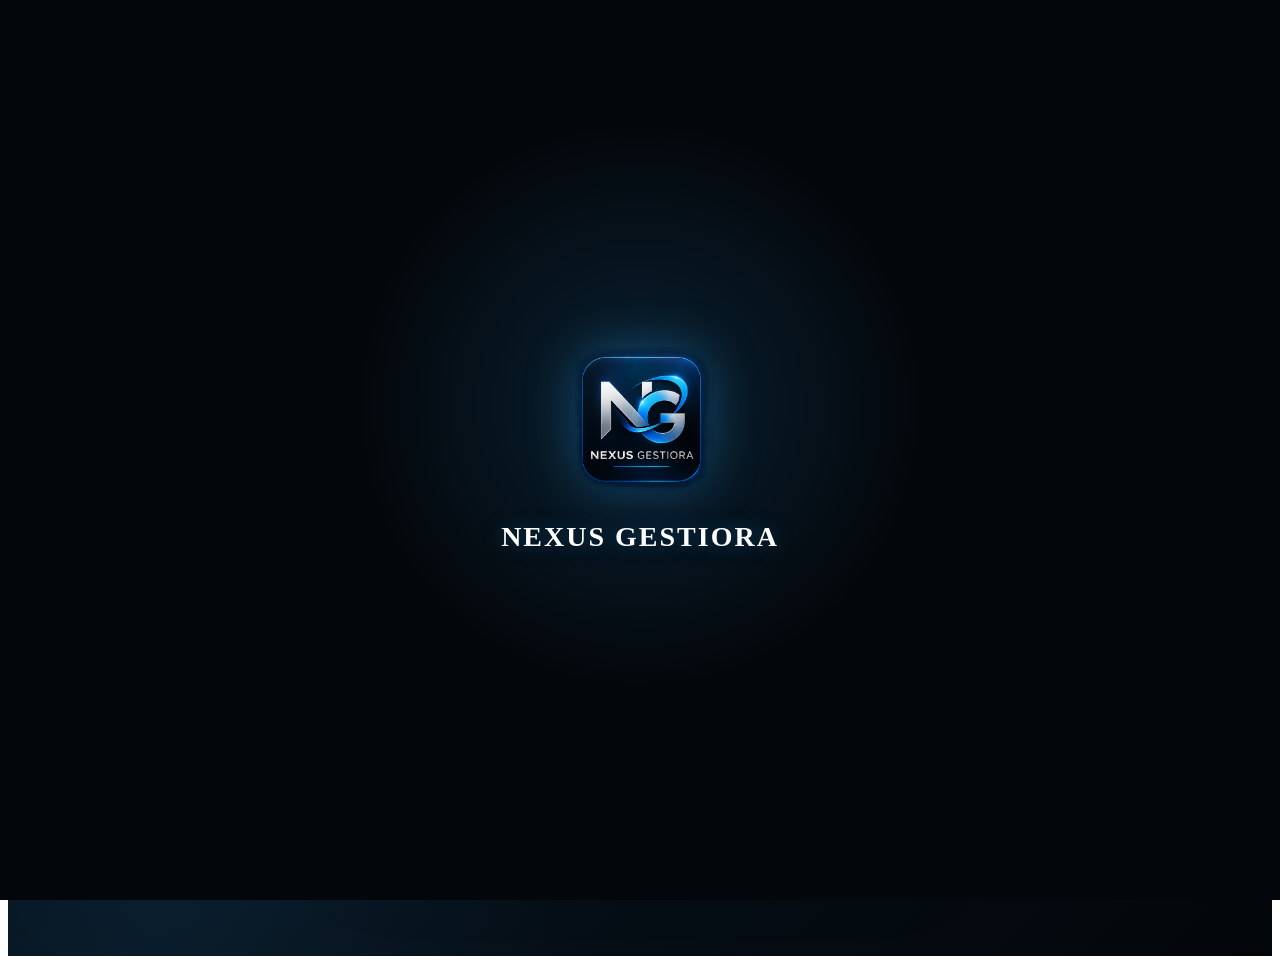
<file: dashboard/dashboard.html>
<!DOCTYPE html>
<html lang="pt-PT">

<head>
    <meta charset="UTF-8">
    <meta name="viewport" content="width=device-width, initial-scale=1.0">

    <title>Limpando7 | Dashboard</title>

    <link rel="stylesheet" href="./dashboard.css">
</head>

<body>

    <!-- =====================================================
         DASHBOARD LIMPANDO7
         ===================================================== -->

    <header class="dashboard-header">

        <div class="dashboard-logo">
            <h1>NEXUS GESTIORA</h1>
            <span>Painel Administrativo</span>
        </div>

        <div class="dashboard-user">
            <span>Administrador</span>
            <button type="button" id="btnLogout">
                Sair
            </button>
        </div>

    </header>


    <main class="dashboard-main">

        <!-- =================================================
             ESTATÍSTICAS
             ================================================= -->

        <section class="dashboard-stats">

            <div class="stat-card">
                <span class="stat-label">Total de pedidos</span>
                <strong id="totalPedidos">0</strong>
            </div>

            <div class="stat-card">
                <span class="stat-label">Novos</span>
                <strong id="novosPedidos">0</strong>
            </div>

            <div class="stat-card">
                <span class="stat-label">Agendados</span>
                <strong id="agendadosPedidos">0</strong>
            </div>

            <div class="stat-card">
                <span class="stat-label">Concluídos</span>
                <strong id="concluidosPedidos">0</strong>
            </div>

        </section>


        <!-- =================================================
             PEDIDOS
             ================================================= -->

        <section class="pedidos-section">

            <div class="section-header">

                <div>
                    <h2>Pedidos</h2>
                    <p>Solicitações recebidas através do site.</p>
                </div>

                <div class="filtros">

                    <select id="filtroStatus">
                        <option value="todos">Todos</option>
                        <option value="Novo">Novos</option>
                        <option value="Contactado">Contactados</option>
                        <option value="Agendado">Agendados</option>
                        <option value="Concluído">Concluídos</option>
                    </select>


                    <button type="button" id="btnTogglePedidos" class="btn-toggle-section" aria-expanded="true">
                        − Ocultar
                    </button>
                </div>

            </div>


            <!-- =================================================
                 TABELA
                 ================================================= -->

            <div class="table-container" id="pedidosTabelaContainer">

                <table class="pedidos-table">

                    <thead>
                        <tr>
                            <th>ID</th>
                            <th>Cliente</th>
                            <th>Serviço</th>
                            <th>Data</th>
                            <th>Horário</th>
                            <th>Status</th>
                            <th>Ação</th>
                        </tr>
                    </thead>

                    <tbody id="ordersTableBody">

                        <!--
                            Os pedidos reais serão inseridos
                            aqui pelo dashboard.js.
                        -->

                    </tbody>

                </table>

            </div>

        </section>

        <!-- =================================================
     AVALIAÇÕES
     ================================================= -->

        <section class="avaliacoes-section">


            <div class="section-header">

                <div>
                    <h2>Avaliações</h2>
                    <p>Avaliações enviadas pelos clientes.</p>
                </div>

                <button type="button" id="btnToggleAvaliacoes" class="btn-toggle-section" aria-expanded="true">
                    − Ocultar
                </button>

            </div>


            <div id="avaliacoesContainer" class="avaliacoes-container">

                <!--
            As avaliações pendentes serão
            carregadas pelo dashboard.js.
        -->

            </div>

        </section>

        <section class="avaliacoes-section">
            <div class="section-header">
                <div>
                    <h2>Avaliações aprovadas</h2>
                    <p>Histórico das avaliações aprovadas.</p>

                    <button type="button" id="btnToggleAvaliacoesAprovadas" aria-expanded="true">
                        − Ocultar
                    </button>
                    
                </div>
            </div>

            <div id="avaliacoesAprovadasContainer" class="avaliacoes-container">
                <!-- Avaliações aprovadas serão carregadas pelo dashboard.js. -->
            </div>
        </section>


    </main>


    <!-- =====================================================
         MODAL DE DETALHES DO PEDIDO
         ===================================================== -->

    <div id="pedidoModal" class="modal" aria-hidden="true">

        <div class="modal-overlay"></div>

        <div class="modal-content">

            <div class="modal-header">

                <div>
                    <h2>Detalhes do pedido</h2>
                    <p>Informações da solicitação.</p>
                </div>

                <button type="button" class="modal-close" id="fecharPedidoModal" aria-label="Fechar">
                    &times;
                </button>

            </div>


            <div id="pedidoModalBody" class="modal-body">
                <!-- Detalhes inseridos pelo dashboard.js -->
            </div>

        </div>

    </div>


    <!-- =====================================================
         JAVASCRIPT
         ===================================================== -->

    <script src="dashboard.js"></script>

</body>

</html>
</file>
<file: dashboard/dashboard.css>
/* =====================================================
   LIMPANDO7 — DASHBOARD ADMINISTRATIVO
   ===================================================== */

:root {
    --bg: #0b0b0b;
    --bg-card: #151515;
    --bg-card-hover: #1b1b1b;
    --border: #292929;
    --text: #ffffff;
    --text-muted: #9a9a9a;
    --primary: #2ca8ff;
    --danger: #ff4d4d;
    --success: #35c759;
}


/* =====================================================
   RESET
   ===================================================== */

* {
    margin: 0;
    padding: 0;
    box-sizing: border-box;
}

body {
    min-height: 100vh;
    background: var(--bg);
    color: var(--text);
    font-family: Arial, Helvetica, sans-serif;
}


/* =====================================================
   HEADER
   ===================================================== */

.dashboard-header {
      min-height: 86px;
    padding: 18px 40px;

    display: flex;
    align-items: center;
    justify-content: space-between;

    background: #101010;
    border-bottom: 1px solid var(--border);

    box-shadow: 0 4px 20px rgba(0, 0, 0, 0.25);
}

.dashboard-logo h1 {
    font-size: 24px;
    color: var(--primary);
}

.dashboard-logo span {
    display: block;
    margin-top: 4px;

    font-size: 13px;
    color: var(--text-muted);
}

.dashboard-user {
    color: var(--text-muted);
    font-size: 14px;
}


/* =====================================================
   CONTEÚDO
   ===================================================== */

.dashboard-main {
    width: min(1400px, 94%);
    margin: 35px auto;
}


/* =====================================================
   ESTATÍSTICAS
   ===================================================== */

.dashboard-stats {
    display: grid;
    grid-template-columns: repeat(4, 1fr);
    gap: 20px;
    margin-bottom: 30px;
}

.stat-card {
    position: relative;

    padding: 24px 26px;

    background: linear-gradient(
        145deg,
        #171717,
        #101010
    );

    border: 1px solid var(--border);
    border-radius: 14px;

    box-shadow:
        0 8px 25px rgba(0, 0, 0, 0.20);

    transition:
        transform 0.2s ease,
        border-color 0.2s ease;
}

.stat-card:hover {
    transform: translateY(-2px);
    border-color: rgba(44, 168, 255, 0.45);
}

.stat-label {
    display: block;

    margin-bottom: 12px;

    color: var(--text-muted);

    font-size: 13px;
    font-weight: 500;
}

.stat-card strong {
    display: block;

    font-size: 34px;
    line-height: 1;

    color: var(--primary);
}



/* =====================================================
   SEÇÃO PEDIDOS
   ===================================================== */


    .pedidos-section {
    background: #111111;

    border: 1px solid var(--border);
    border-radius: 14px;

    overflow: hidden;

    box-shadow:
        0 8px 25px rgba(0, 0, 0, 0.18);
}



.section-header {
    
    padding: 24px 26px;

    display: flex;
    align-items: center;
    justify-content: space-between;

    background: #151515;

    border-bottom: 1px solid var(--border);

}

.section-header h2 {
    
    font-size: 22px;
    font-weight: 600;
    color: var(--text);

}

.section-header p {
    margin-top: 6px;

    color: var(--text-muted);
    font-size: 14px;
}


/* =====================================================
   FILTRO
   ===================================================== */

.filtros select {
    min-width: 170px;
    padding: 10px 12px;

    background: #101010;
    color: var(--text);

    border: 1px solid var(--border);
    border-radius: 8px;

    outline: none;
    cursor: pointer;
}

.filtros select:focus {
    border-color: var(--primary);
}


/* =====================================================
   TABELA
   ===================================================== */

.table-container {
    width: 100%;
    overflow-x: auto;
}

.pedidos-table {
    width: 100%;
    border-collapse: collapse;
}

.pedidos-table th,
.pedidos-table td {
      padding: 17px 16px;
    text-align: left;

    border-bottom: 1px solid var(--border);
}

.pedidos-table th {
    color: #8f8f8f;

    font-size: 12px;
    font-weight: 600;
    text-transform: uppercase;
    letter-spacing: 0.4px;
}

.pedidos-table td {
    color: #eeeeee;

    font-size: 14px;
    font-weight: 400;
}

.pedidos-table tbody tr {
    transition: background 0.2s ease;
}

.pedidos-table tbody tr:hover {
    background: #191919;
}

.pedidos-table tbody tr:last-child td {
    border-bottom: none;
}

.pedidos-table th {
    color: var(--text-muted);
    font-size: 13px;
    font-weight: 600;
}

.pedidos-table td {
    font-size: 14px;
}

.pedidos-table tbody tr:hover {
    background: var(--bg-card-hover);
}


/* =====================================================
   STATUS
   ===================================================== */

.status {
    display: inline-flex;
    align-items: center;

    padding: 6px 10px;

    border-radius: 20px;

    font-size: 12px;
    font-weight: 600;
}

.status-new {
    color: #ffffff;
    background: rgba(44, 168, 255, 0.18);
    border: 1px solid rgba(44, 168, 255, 0.35);
}

.status-contacted {
    color: #ffffff;
    background: #66511c;
}

    .status-scheduled {
    color: #ffffff;
    background: rgba(53, 199, 89, 0.16);
    border: 1px solid rgba(53, 199, 89, 0.35);
}


.status-completed {
    color: #ffffff;
    background: #4b3670;
}


/* =====================================================
   AÇÃO
   ===================================================== */

.table-action {
    min-width: 54px;

    padding: 8px 14px;

    background: transparent;
    color: var(--primary);

    border: 1px solid var(--primary);
    border-radius: 7px;

    font-size: 13px;
    font-weight: 500;

    cursor: pointer;

    transition:
        background 0.2s ease,
        color 0.2s ease,
        transform 0.2s ease;
}

.table-action:hover {
    background: var(--primary);
    color: #000000;

    transform: translateY(-1px);
}

.table-action:active {
    transform: translateY(0);
}


/* =====================================================
   MODAL
   ===================================================== */

.modal {
    position: fixed;
    inset: 0;

    display: none;
    align-items: center;
    justify-content: center;

    padding: 20px;

    z-index: 1000;
}

.modal.active {
    display: flex;
}

.modal-overlay {
    position: absolute;
    inset: 0;

    background: rgba(0, 0, 0, 0.75);
}

.modal-content {
     position: relative;

    width: min(680px, 100%);
    max-height: 90vh;

    overflow-y: auto;

    background: #141414;

    border: 1px solid #303030;
    border-radius: 16px;

    box-shadow:
        0 20px 60px rgba(0, 0, 0, 0.55);

    z-index: 1;
}

.modal-header {
    padding: 22px;

    display: flex;
    align-items: flex-start;
    justify-content: space-between;

    border-bottom: 1px solid var(--border);
}

.modal-header h2 {
    font-size: 20px;
}

.modal-header p {
    margin-top: 5px;

    color: var(--text-muted);
    font-size: 13px;
}

.modal-close {
    width: 34px;
    height: 34px;

    background: transparent;
    color: var(--text);

    border: 1px solid var(--border);
    border-radius: 7px;

    font-size: 22px;
    cursor: pointer;
}

.modal-close:hover {
    border-color: var(--primary);
    color: var(--primary);
}


    .modal-body {
    padding: 26px;
}



/* =====================================================
   RESPONSIVO
   ===================================================== */

@media (max-width: 900px) {

    .dashboard-stats {
        grid-template-columns: repeat(2, 1fr);
    }

    .dashboard-header {
        padding: 18px 22px;
    }

}


@media (max-width: 600px) {

    .dashboard-main {
        width: 94%;
        margin: 20px auto;
    }

    .dashboard-stats {
        grid-template-columns: 1fr;
    }

    .section-header {
        flex-direction: column;
        align-items: stretch;
        gap: 18px;
    }

    .filtros select {
        width: 100%;
    }

    .dashboard-user {
        display: none;
    }

}

/* =====================================================
   CONTROLES DOS PEDIDOS
   ===================================================== */

.pedidos-controles {

    display: flex;

    align-items: center;

    gap: 10px;

}


/* Botão ocultar/mostrar */

.btn-toggle-section {

    min-height: 40px;

    padding: 0 14px;

    background: transparent;

    color: var(--text-muted);

    border: 1px solid var(--border);

    border-radius: 8px;

    font-size: 13px;

    font-weight: 600;

    cursor: pointer;

    transition:
        background 0.2s ease,
        color 0.2s ease,
        border-color 0.2s ease;

}


.btn-toggle-section:hover {

    color: var(--primary);

    border-color: var(--primary);

    background:
        rgba(44, 168, 255, 0.08);

}


/* Tabela recolhida */

.table-container.is-hidden {

    display: none;

}


/* Responsivo */

@media (max-width: 600px) {

    .pedidos-controles {

        width: 100%;

        flex-direction: column;

        align-items: stretch;

    }

    .btn-toggle-section {

        width: 100%;

    }

}

/* =====================================================
   AVALIAÇÕES
   ===================================================== */

.avaliacoes-section {

    margin-top: 30px;

    background: #111111;

    border: 1px solid var(--border);

    border-radius: 14px;

    overflow: hidden;

    box-shadow:
        0 8px 25px rgba(0, 0, 0, 0.18);

}


/* -----------------------------------------------------
   CONTAINER
   ----------------------------------------------------- */

.avaliacoes-container {

    display: flex;

    flex-direction: column;

    gap: 0;

}


/* -----------------------------------------------------
   CARD DE AVALIAÇÃO
   ----------------------------------------------------- */

.avaliacao-admin-card {

    display: grid;

    grid-template-columns:
        110px 1fr auto;

    align-items: center;

    gap: 20px;

    padding: 20px 24px;

    border-bottom:
        1px solid var(--border);

    background: #111111;

    transition:
        background 0.2s ease;

}


.avaliacao-admin-card:hover {

    background:
        var(--bg-card-hover);

}


.avaliacao-admin-card:last-child {

    border-bottom: none;

}


/* -----------------------------------------------------
   FOTO
   ----------------------------------------------------- */

.avaliacao-admin-foto {

    width: 100px;

    height: 100px;

    object-fit: cover;

    display: block;

    border-radius: 12px;

    border:
        1px solid var(--border);

    background: #181818;

}


/* -----------------------------------------------------
   CONTEÚDO
   ----------------------------------------------------- */

.avaliacao-admin-conteudo {

    min-width: 0;

}


.avaliacao-admin-conteudo h3 {

    margin-bottom: 7px;

    color: var(--text);

    font-size: 16px;

    font-weight: 700;

}


.avaliacao-admin-estrelas {

    margin-bottom: 9px;

    color: #ffc107;

    font-size: 16px;

    letter-spacing: 1px;

}


.avaliacao-admin-comentario {

    max-width: 650px;

    color: var(--text-muted);

    font-size: 14px;

    line-height: 1.5;

    word-break: break-word;

}


/* -----------------------------------------------------
   STATUS
   ----------------------------------------------------- */

.avaliacao-admin-status {

    display: inline-flex;

    margin-top: 12px;

    padding: 5px 9px;

    border-radius: 20px;

    color: #ffffff;

    background:
        rgba(255, 193, 7, 0.14);

    border:
        1px solid rgba(255, 193, 7, 0.30);

    font-size: 11px;

    font-weight: 700;

    text-transform: uppercase;

}


/* -----------------------------------------------------
   BOTÕES
   ----------------------------------------------------- */

.avaliacao-admin-acoes {

    display: flex;

    flex-direction: column;

    gap: 8px;

    min-width: 100px;

}


.avaliacao-admin-acoes button {

    min-width: 100px;

    padding: 9px 12px;

    border-radius: 7px;

    font-size: 12px;

    font-weight: 700;

    cursor: pointer;

    transition:
        background 0.2s ease,
        color 0.2s ease,
        transform 0.2s ease;

}


.btn-aprovar-avaliacao {

    color: #ffffff;

    background:
        rgba(53, 199, 89, 0.15);

    border:
        1px solid rgba(53, 199, 89, 0.40);

}


.btn-aprovar-avaliacao:hover {

    color: #ffffff;

    background:
        var(--success);

    transform:
        translateY(-1px);

}


.btn-rejeitar-avaliacao {

    color: #ffffff;

    background:
        rgba(255, 77, 77, 0.12);

    border:
        1px solid rgba(255, 77, 77, 0.35);

}


.btn-rejeitar-avaliacao:hover {

    color: #ffffff;

    background:
        var(--danger);

    transform:
        translateY(-1px);

}


/* -----------------------------------------------------
   QUANDO NÃO EXISTIREM AVALIAÇÕES
   ----------------------------------------------------- */

.avaliacoes-container > p {

    padding: 30px 24px;

    color: var(--text-muted);

    text-align: center;

    font-size: 14px;

}


/* =====================================================
   RESPONSIVO
   ===================================================== */

@media (max-width: 800px) {

    .avaliacao-admin-card {

        grid-template-columns:
            90px 1fr;

        gap: 15px;

        padding: 18px;

    }


    .avaliacao-admin-foto {

        width: 90px;

        height: 90px;

    }


    .avaliacao-admin-acoes {

        grid-column:
            1 / -1;

        flex-direction: row;

        width: 100%;

    }


    .avaliacao-admin-acoes button {

        flex: 1;

    }

}


@media (max-width: 500px) {

    .avaliacao-admin-card {

        grid-template-columns: 1fr;

    }


    .avaliacao-admin-foto {

        width: 100%;

        height: 180px;

    }


    .avaliacao-admin-acoes {

        grid-column: auto;

    }

}

/* =====================================================
   AVALIAÇÕES — OCULTAR / MOSTRAR
   ===================================================== */

.avaliacoes-container.is-hidden {
    display: none;
}
</file>
<file: dashboard/login.css>
/* ============================================================
   NEXUS GESTIORA
   LOGIN — IDENTIDADE VISUAL
   ============================================================

   IMPORTANTE:
   Este arquivo controla SOMENTE a aparência do login.

   Não contém JavaScript.
   Não altera autenticação.
   Não altera IDs.
   Não altera nomes dos campos.

   ============================================================ */


/* ============================================================
   01. BASE
   ============================================================ */

:root {

    --login-bg: #03070b;

    --login-card: #0b141c;

    --login-card-soft: #101d27;

    --login-primary: #2ca8ff;

    --login-primary-dark: #168bd8;

    --login-white: #ffffff;

    --login-text: #dce7ef;

    --login-muted: #8da0af;

    --login-border: rgba(255, 255, 255, 0.10);

}


/* ============================================================
   02. PÁGINA
   ============================================================ */

.login-page {

    position: relative;

     min-height: 100dvh;

    display: flex;

    align-items: center;

    justify-content: center;

    padding: 24px;

    overflow: hidden;

    background:

        radial-gradient(
            circle at 50% 0%,
            rgba(44, 168, 255, 0.18),
            transparent 35%
        ),

        radial-gradient(
            circle at 10% 90%,
            rgba(44, 168, 255, 0.08),
            transparent 30%
        ),

        linear-gradient(
            135deg,
            #020509 0%,
            #07131d 50%,
            #020609 100%
        );

}


/* ============================================================
   03. LUZ AMBIENTE
   ============================================================ */

.login-page::before {

    content: "";

    position: absolute;

    width: 600px;

    height: 600px;

    top: -350px;

    left: 50%;

    transform: translateX(-50%);

    background:

        radial-gradient(
            circle,
            rgba(44, 168, 255, 0.18),
            transparent 68%
        );

    filter: blur(25px);

    pointer-events: none;

}


/* ============================================================
   04. CARTÃO
   ============================================================ */

.login-page .login-card {

    position: relative;

    z-index: 1;

    width: min(440px, 100%);

    padding: 46px 40px;

    background:

        linear-gradient(
            145deg,
            rgba(18, 32, 43, 0.96),
            rgba(6, 13, 19, 0.98)
        );

    border: 1px solid rgba(105, 190, 255, 0.18);

    border-radius: 26px;

    box-shadow:

        0 30px 80px rgba(0, 0, 0, 0.65),

        0 0 60px rgba(44, 168, 255, 0.08),

        inset 0 1px 0 rgba(255, 255, 255, 0.05);

    backdrop-filter: blur(20px);

    -webkit-backdrop-filter: blur(20px);

}


/* ============================================================
   05. TÍTULO
   ============================================================ */

.login-page .login-card h1 {

    margin: 0 0 8px;

    color: var(--login-white);

    font-size: 36px;

    font-weight: 800;

    line-height: 1;

    letter-spacing: -1px;

    text-align: center;

    text-shadow:

        0 0 20px rgba(44, 168, 255, 0.30);

}


/* Linha luminosa abaixo do título */

.login-page .login-card h1::after {

    content: "";

    display: block;

    width: 42px;

    height: 3px;

    margin: 13px auto 0;

    border-radius: 20px;

    background:

        linear-gradient(
            90deg,
            var(--login-primary-dark),
            var(--login-primary)
        );

    box-shadow:

        0 0 14px rgba(44, 168, 255, 0.55);

}


/* ============================================================
   06. SUBTÍTULO
   ============================================================ */

.login-page .login-card > p {

    margin: 18px 0 36px;

    color: var(--login-muted);

    font-size: 13px;

    line-height: 1.5;

    letter-spacing: 0.4px;

    text-align: center;

}


/* ============================================================
   07. FORMULÁRIO
   ============================================================ */

.login-page #loginForm {

    display: flex;

    flex-direction: column;

    gap: 10px;

}


/* ============================================================
   08. LABELS
   ============================================================ */

.login-page #loginForm label {

    margin-top: 8px;

    color: var(--login-text);

    font-size: 12px;

    font-weight: 700;

    letter-spacing: 0.4px;

    text-transform: uppercase;

}


/* ============================================================
   09. CAMPOS
   ============================================================ */

.login-page #loginForm input {

    width: 100%;

    box-sizing: border-box;

    height: 54px;

    padding: 0 17px;

    background: rgba(2, 7, 11, 0.72);

    color: var(--login-white);

    border: 1px solid var(--login-border);

    border-radius: 13px;

    outline: none;

    box-shadow:

        inset 0 1px 5px rgba(0, 0, 0, 0.30);

    transition:

        border-color 0.25s ease,

        box-shadow 0.25s ease,

        background 0.25s ease;

}


/* Placeholder */

.login-page #loginForm input::placeholder {

    color: #617381;

}


/* Campo selecionado */

.login-page #loginForm input:focus {

    background: rgba(4, 13, 20, 0.92);

    border-color: var(--login-primary);

    box-shadow:

        0 0 0 3px rgba(44, 168, 255, 0.10),

        0 0 24px rgba(44, 168, 255, 0.10),

        inset 0 1px 5px rgba(0, 0, 0, 0.35);

}


/* ============================================================
   10. BOTÃO ENTRAR
   ============================================================ */

.login-page #loginForm button {

    width: 100%;

    min-height: 54px;

    margin-top: 20px;

    border: none;

    border-radius: 13px;

    background:

        linear-gradient(
            135deg,
            var(--login-primary-dark),
            var(--login-primary)
        );

    color: #ffffff;

    font-size: 14px;

    font-weight: 800;

    letter-spacing: 0.4px;

    cursor: pointer;

    box-shadow:

        0 10px 30px rgba(44, 168, 255, 0.22);

    transition:

        transform 0.25s ease,

        box-shadow 0.25s ease,

        filter 0.25s ease;

}


/* Hover */

.login-page #loginForm button:hover {

    transform: translateY(-2px);

    filter: brightness(1.08);

    box-shadow:

        0 15px 38px rgba(44, 168, 255, 0.32);

}


/* Clique */

.login-page #loginForm button:active {

    transform: translateY(0);

}


/* ============================================================
   11. MENSAGEM DE ERRO / STATUS
   ============================================================ */

.login-page .login-error {

    min-height: 20px;

    margin-top: 8px;

    color: #ff6b6b;

    font-size: 12px;

    line-height: 1.4;

    text-align: center;

}


/* ============================================================
   12. RESPONSIVO
   ============================================================ */

@media (max-width: 600px) {

    .login-page {

        padding: 20px;

    }


    .login-page .login-card {

        width: 100%;

        padding: 36px 24px;

        border-radius: 22px;

    }


    .login-page .login-card h1 {

        font-size: 31px;

    }

}


@media (max-width: 380px) {

    .login-page {

        padding: 14px;

    }


    .login-page .login-card {

        padding: 32px 20px;

    }


    .login-page .login-card h1 {

        font-size: 28px;

    }

}

.nexus-logo {
    display: block;
    width: 110px;
    height: 110px;
    object-fit: contain;
    margin: 0 auto 22px;
}

@media (max-width: 600px) {

    .nexus-logo {
        width: 90px;
        height: 90px;
        margin-bottom: 18px;
    }

}

.nexus-splash {
    position: fixed;
    inset: 0;
    z-index: 9999;

    display: flex;
    flex-direction: column;
    align-items: center;
    justify-content: center;

    background:
        radial-gradient(
            circle at 50% 45%,
            rgba(44, 168, 255, 0.16),
            transparent 35%
        ),
        #03070b;
}

.nexus-splash img {
    width: 150px;
    height: 150px;
    object-fit: contain;

    margin-bottom: 24px;

    filter:
        drop-shadow(0 0 25px rgba(44, 168, 255, 0.35));
}

.nexus-splash h1 {
    margin: 0;

    color: #ffffff;

    font-size: 28px;
    font-weight: 800;
    letter-spacing: 2px;

    text-align: center;

    text-shadow:
        0 0 20px rgba(44, 168, 255, 0.35);
}
</file>
